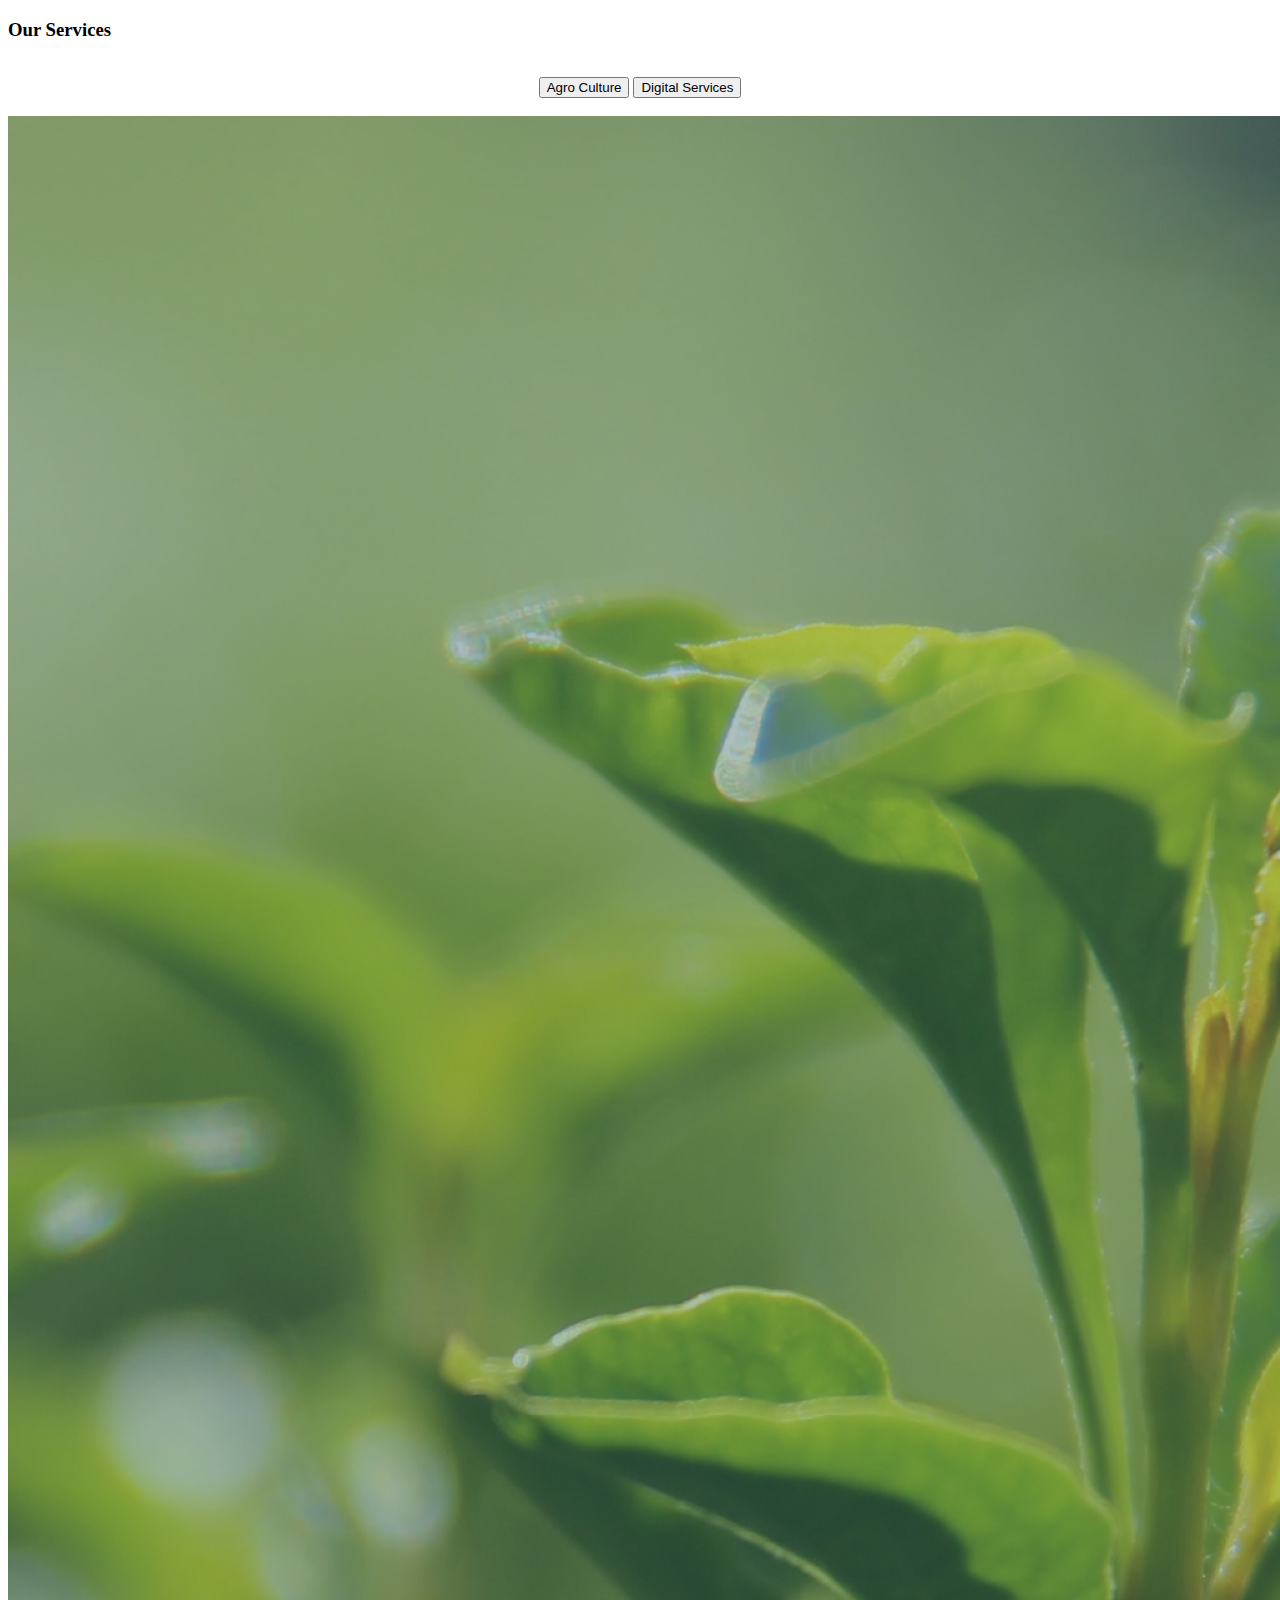
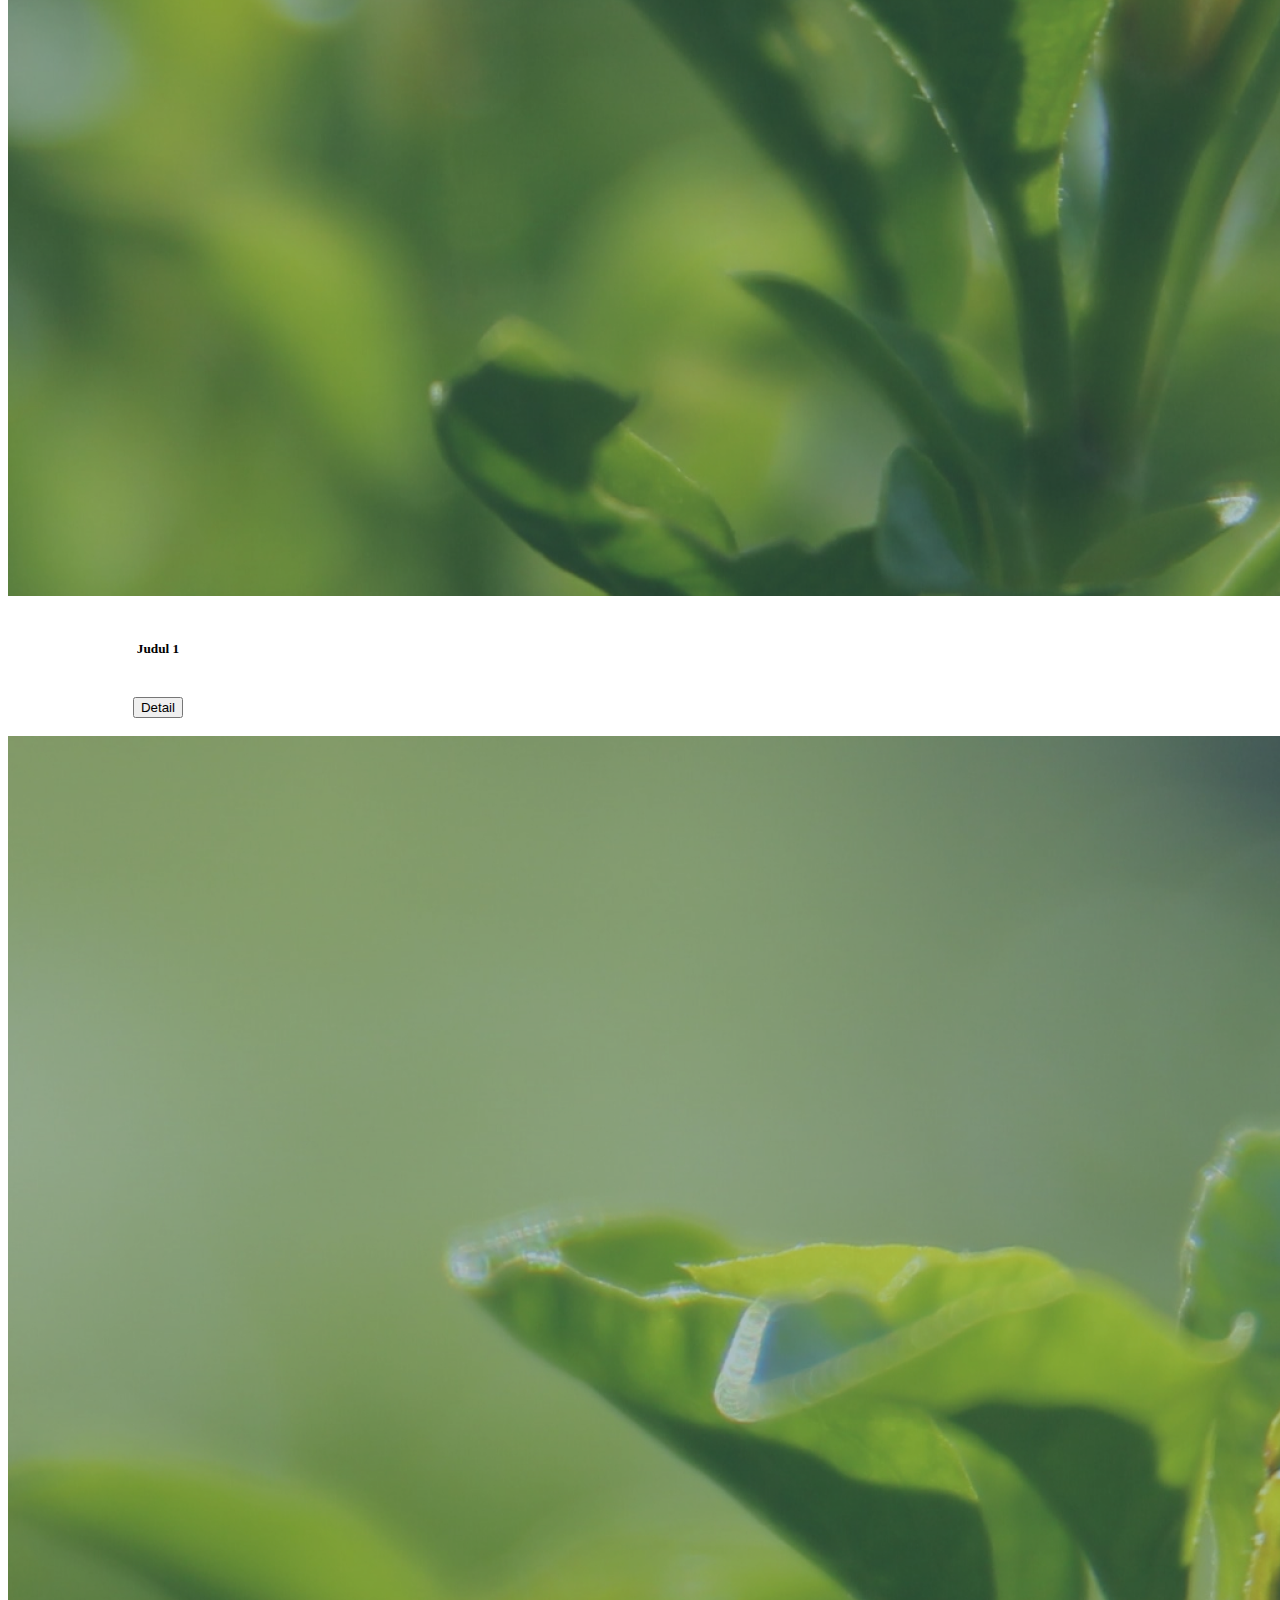
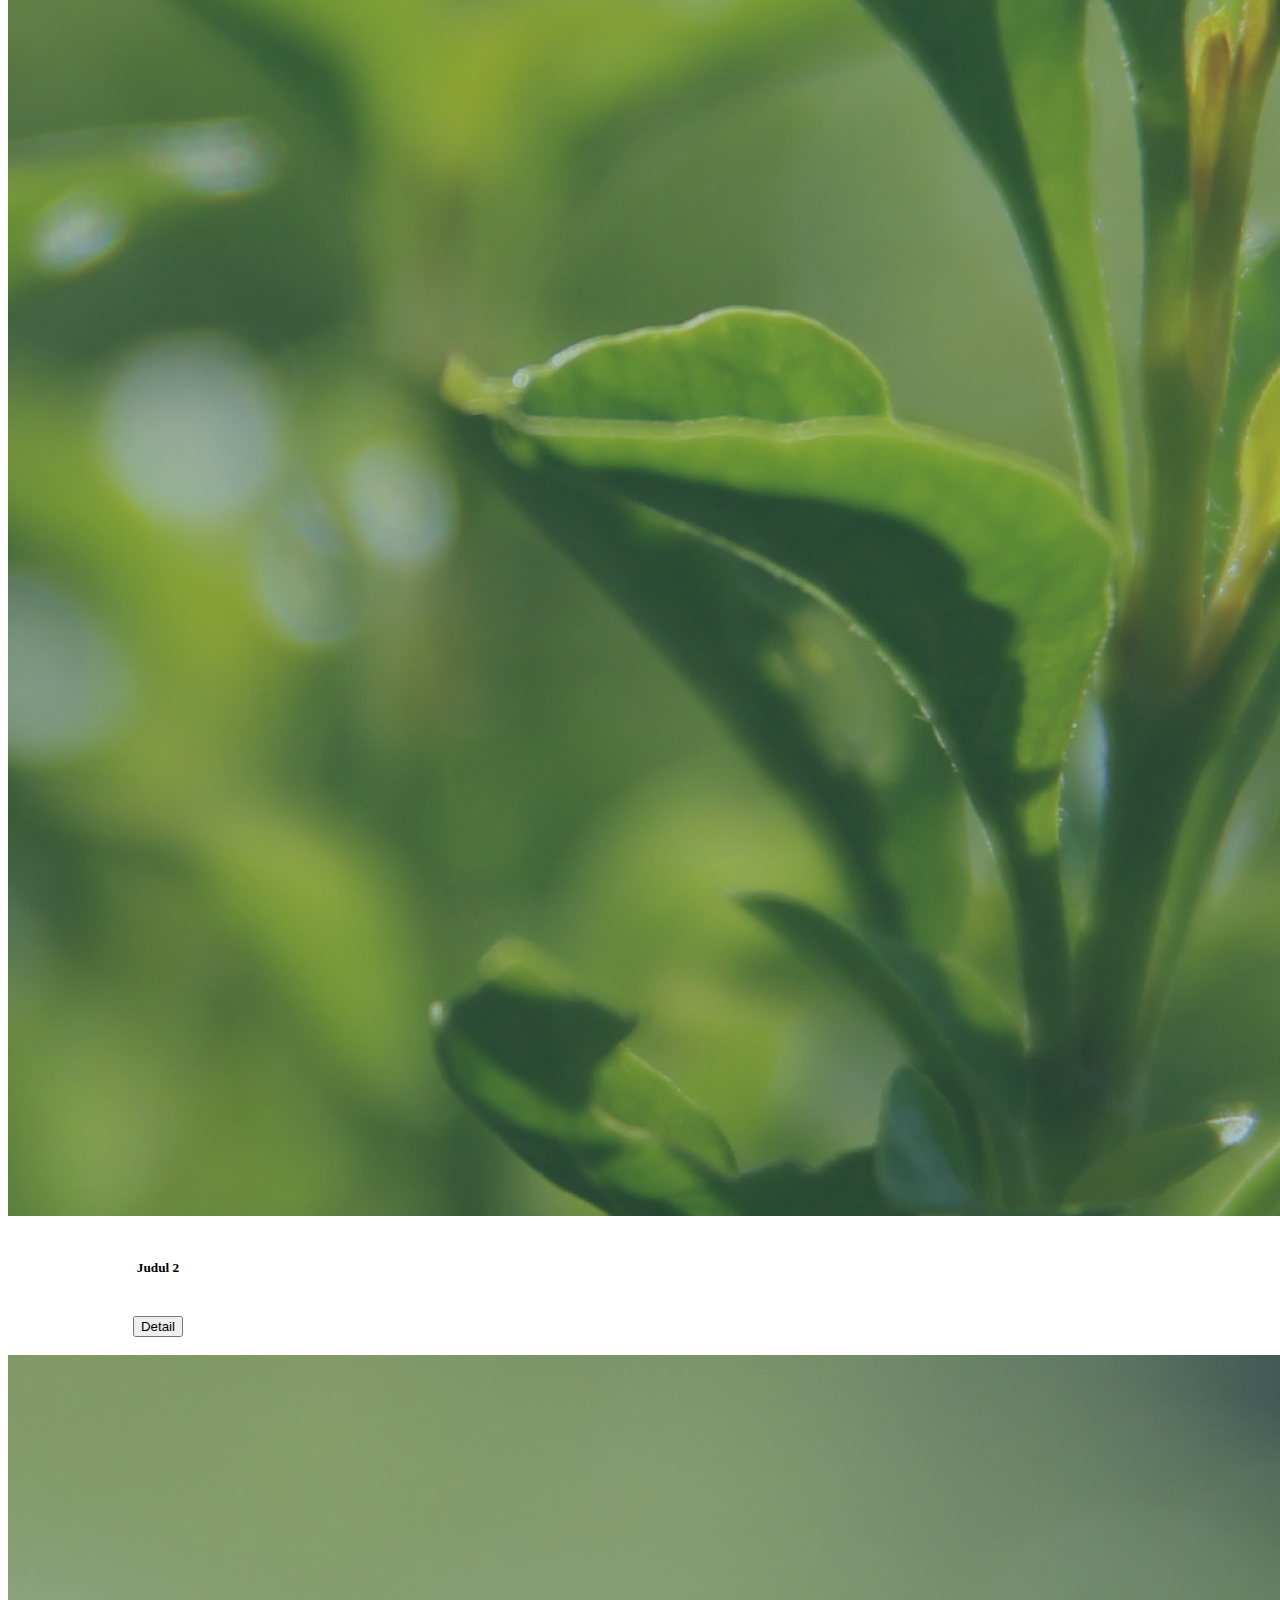
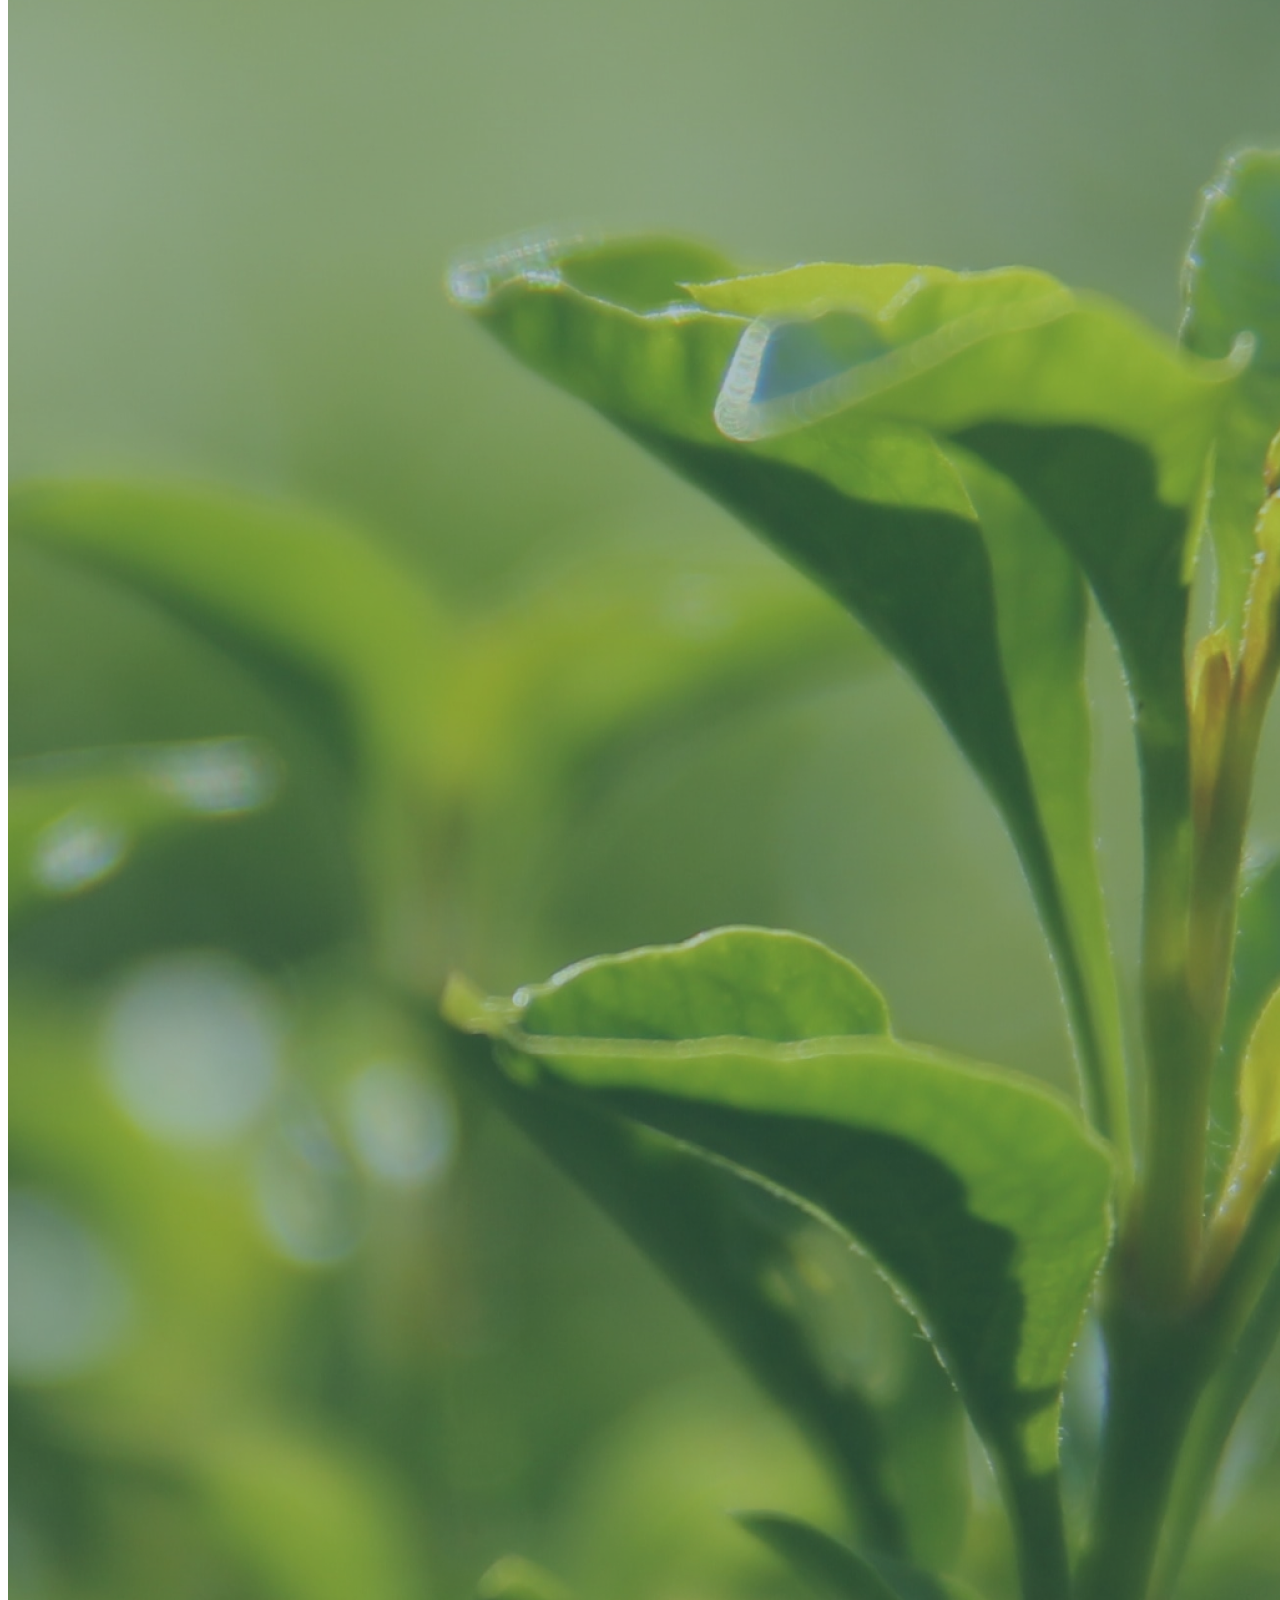
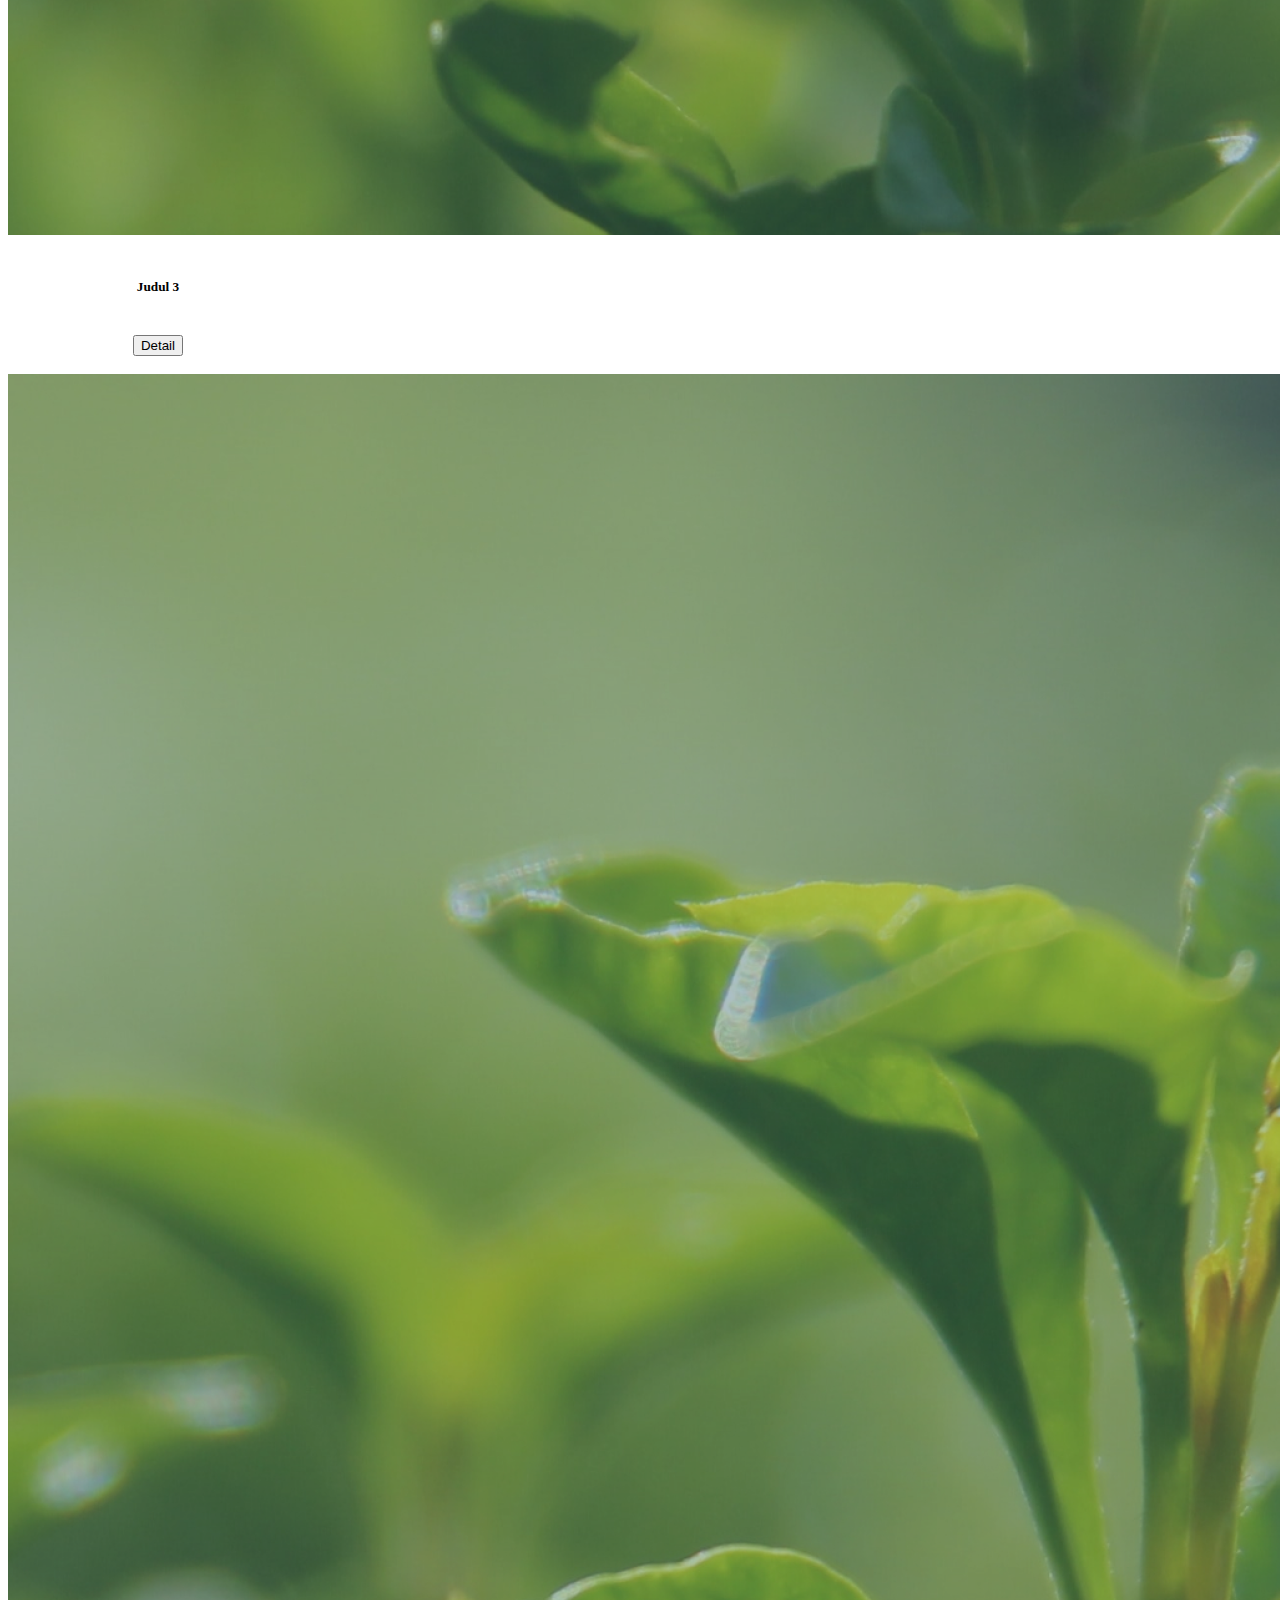
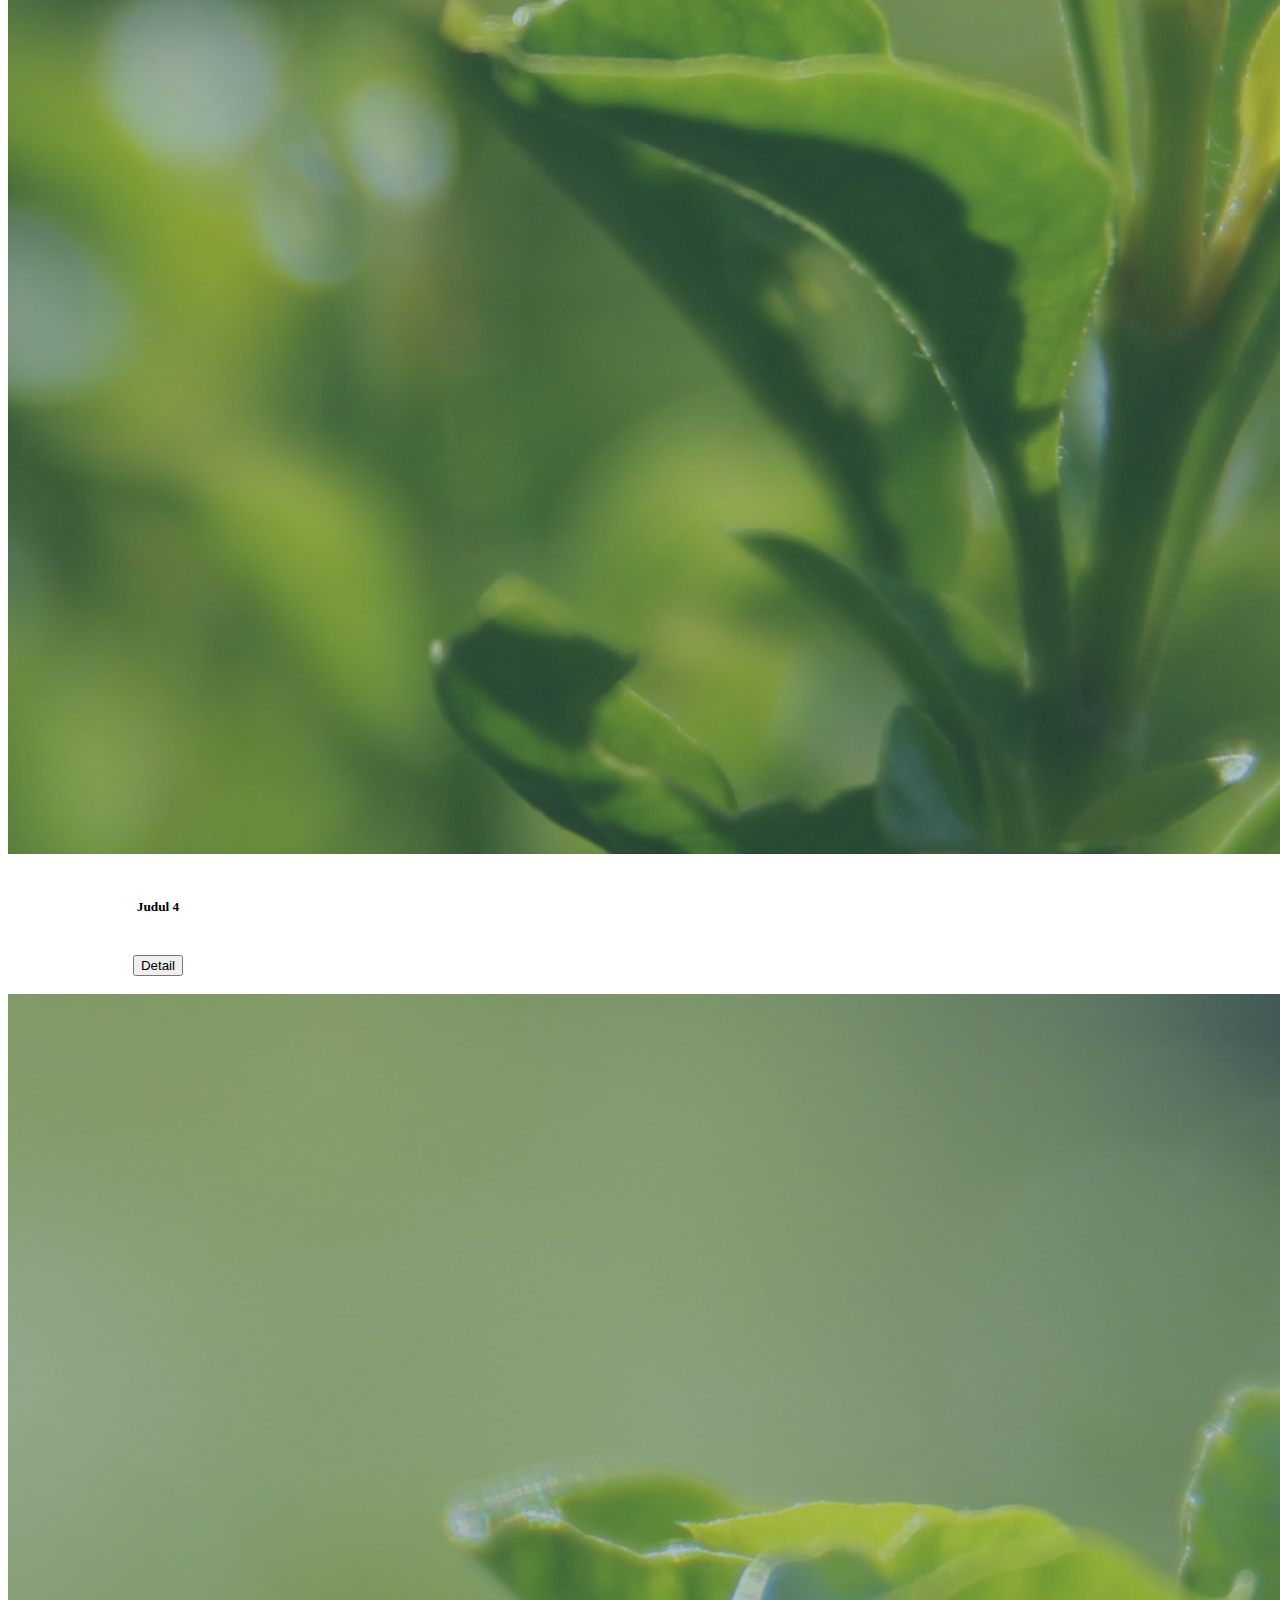
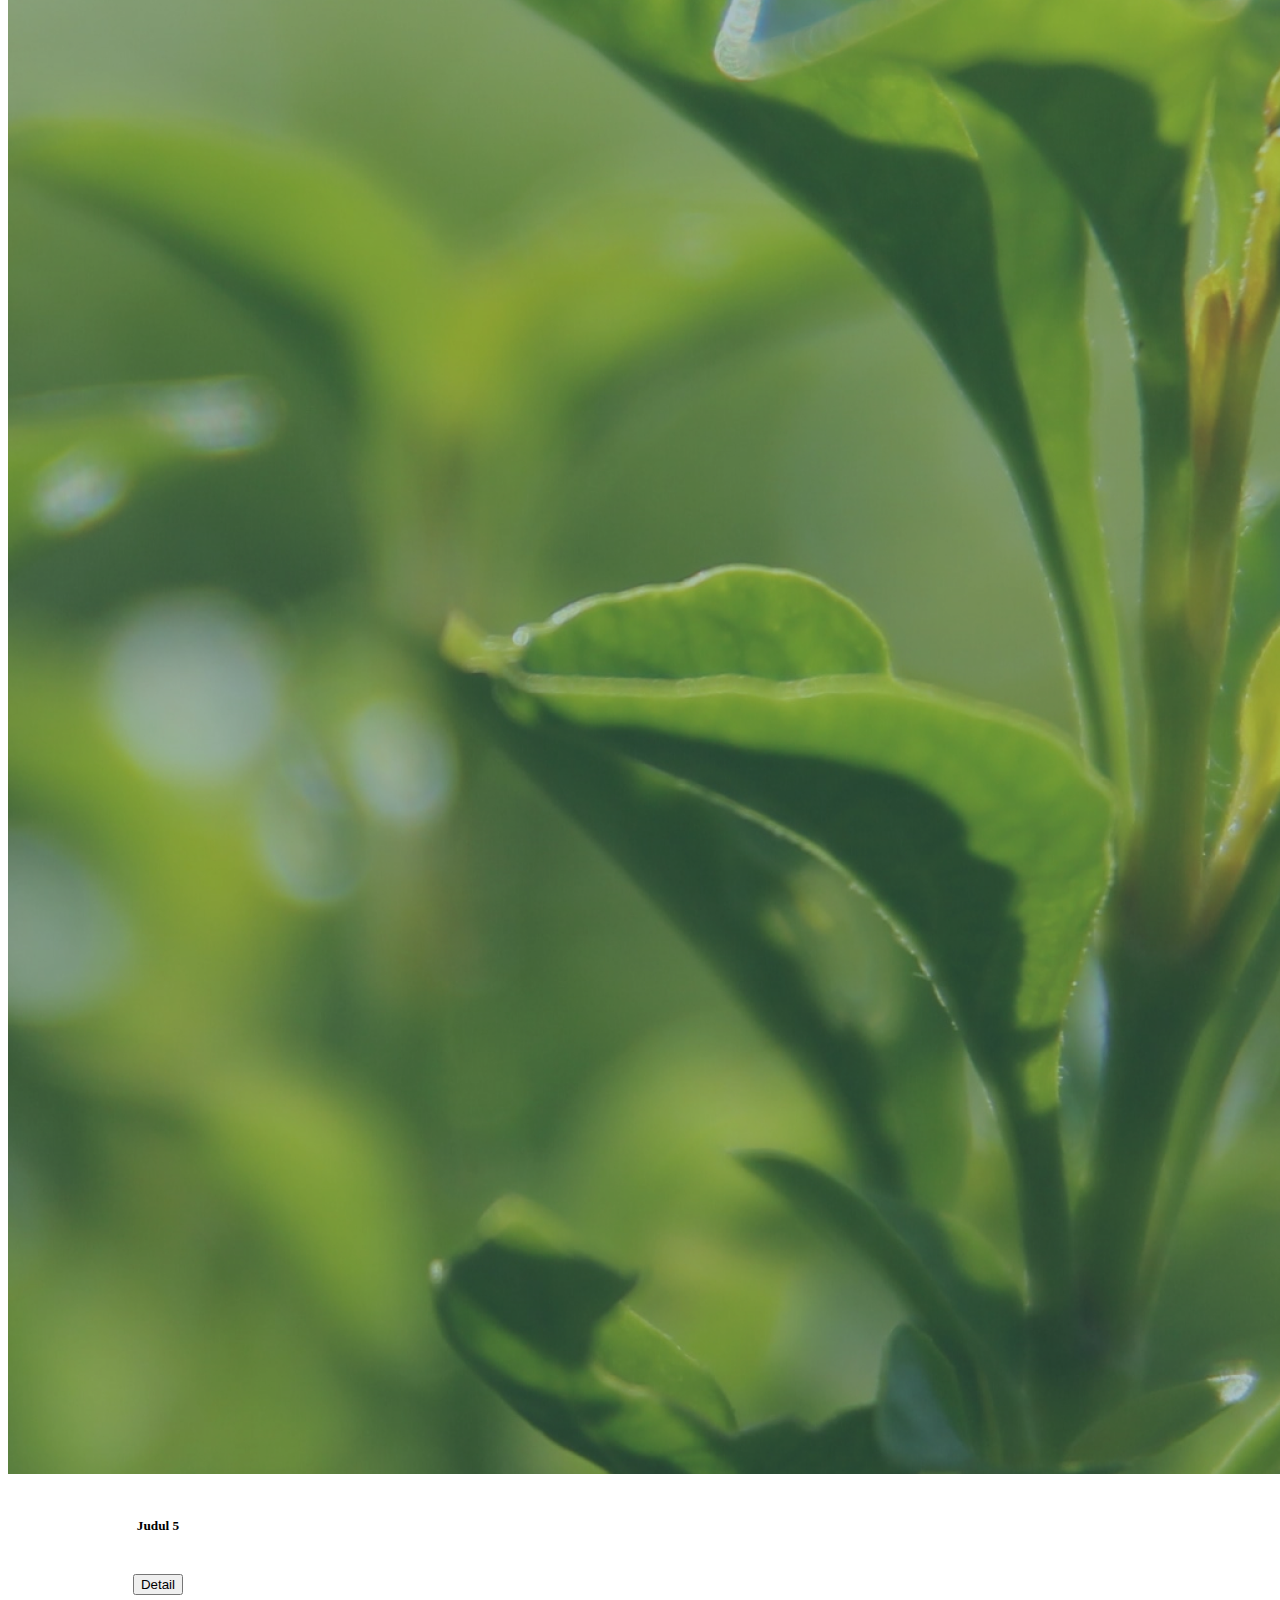
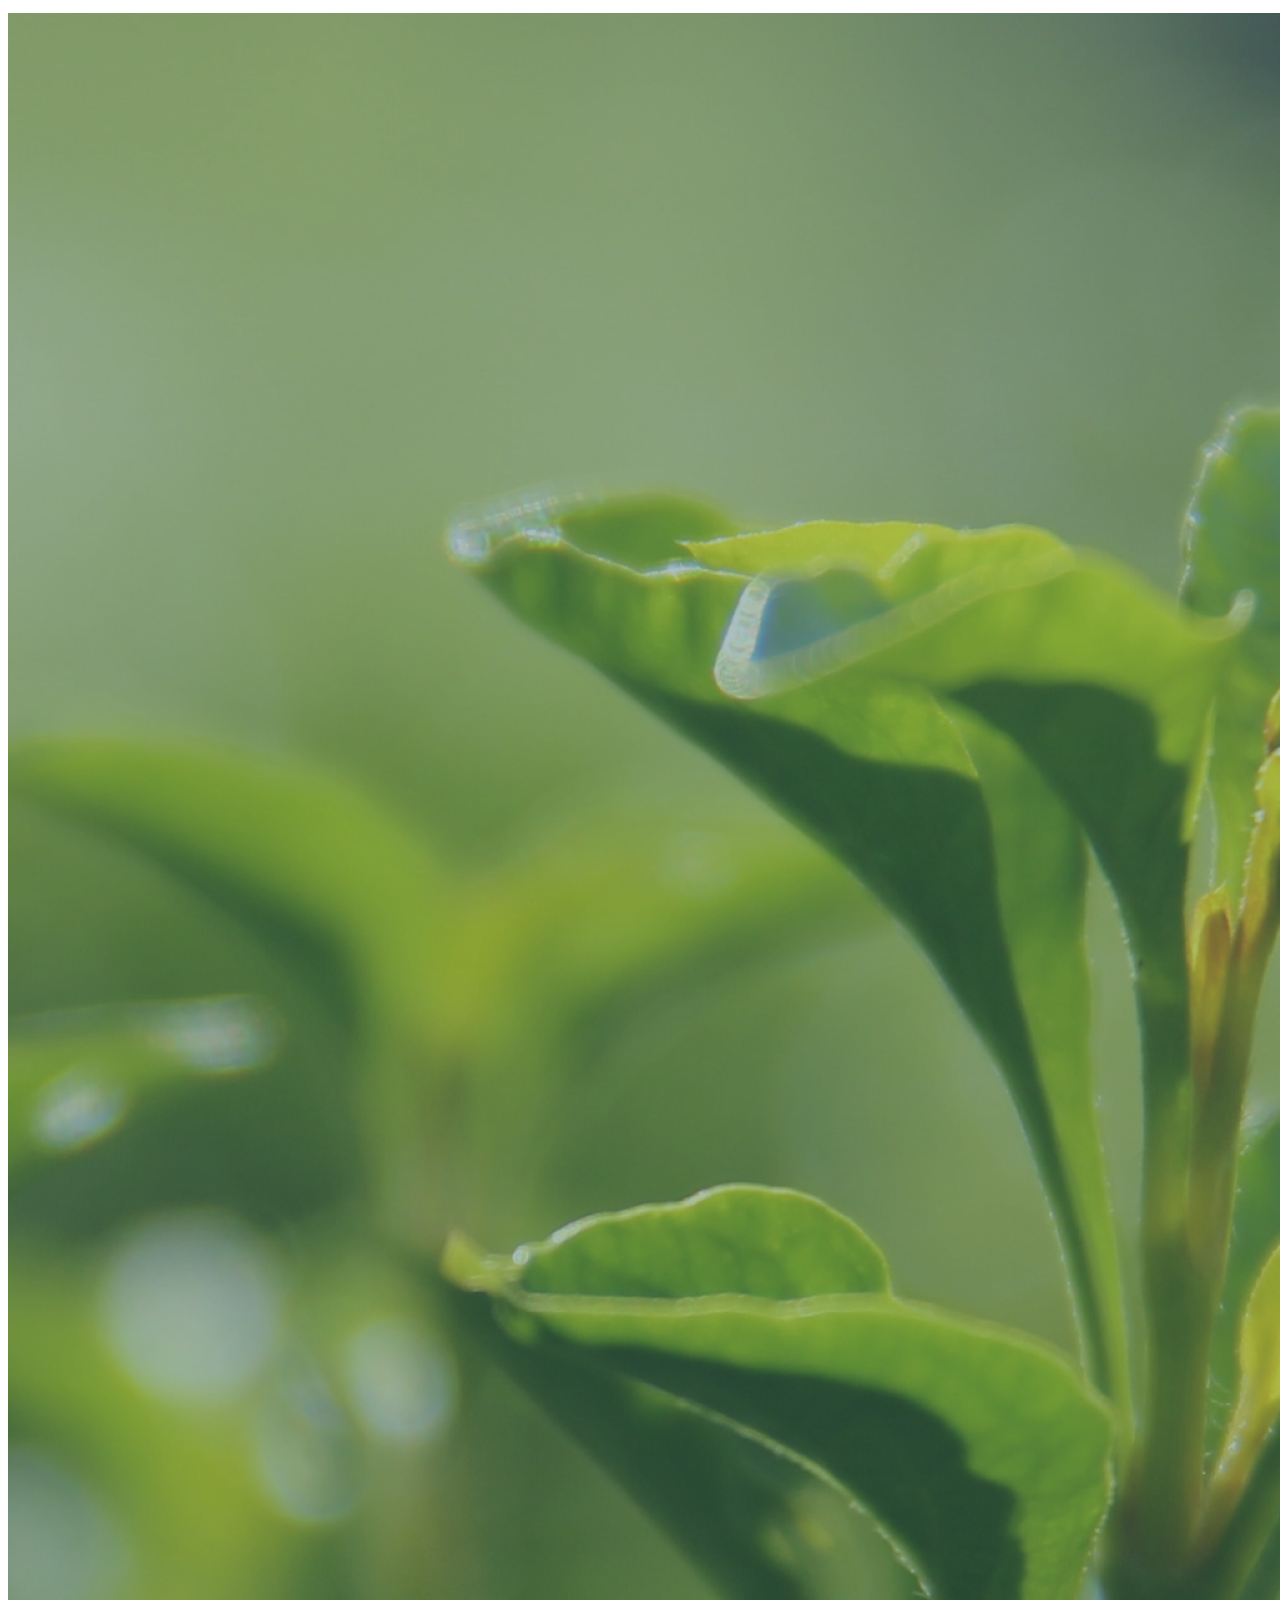
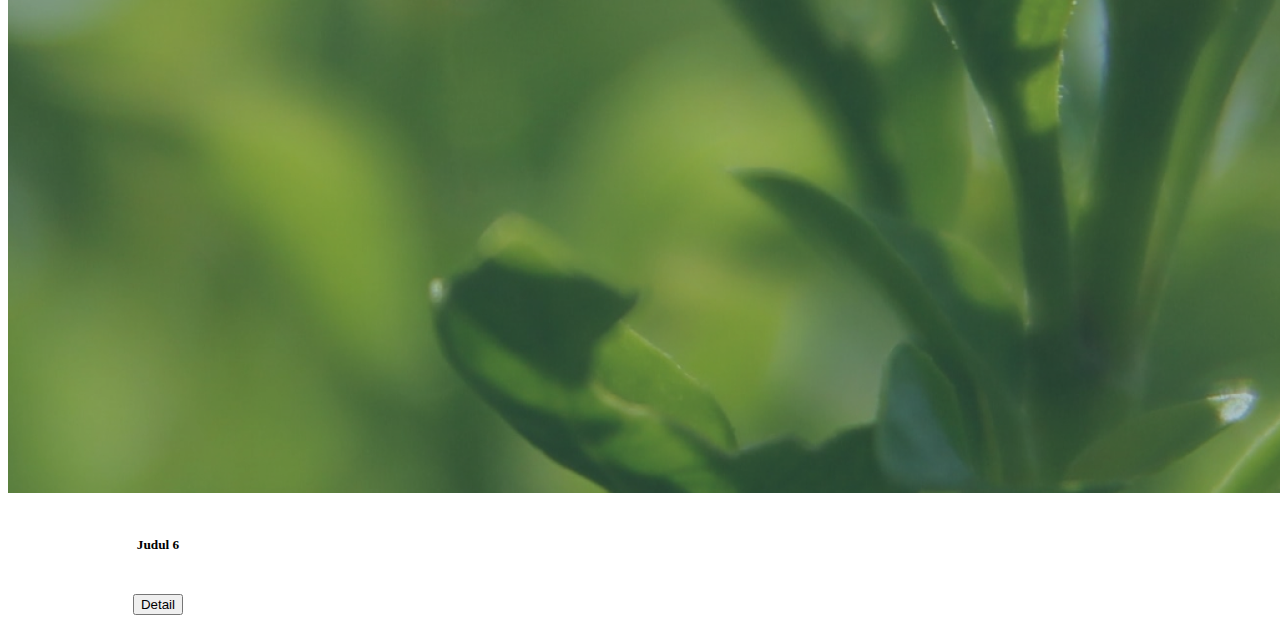
<file: service.html>
<!DOCTYPE html>
<html lang="en">
<head>
    <meta charset="UTF-8">
    <meta http-equiv="X-UA-Compatible" content="IE=edge">
    <meta name="viewport" content="width=device-width, initial-scale=1.0">
    <title>Document</title>
</head>
<body>
    <!-- Our Services -->
    <div class="container">
      <div class="content1">
          <div class="header">
              <div class="headline">
                  <h3>Our Services</h3>
              </div>
          </div><br/>
              <!-- javascript filter -->
              <center>
              <div id="myBtnContainer">
                <button id="btn1" class="btn active" onclick="filterSelection('agro')">Agro Culture</button>
                <button class="btn" onclick="filterSelection('digital')"> Digital Services</button>
              </div>
              </center>
             
              <div class="containerfilter">
                <div class="opsi agro">
                  <div class="col-sm-4">
                    <div class="card" style="width: 300px;">
                      <div class="card-body-services">
                        <center>
                          <br/>
                          <img class="img-services" src="assets/tea.png" class="card-img-top" alt="..."><br/><br/>
                          <h5 class="card-title">Judul 1</h5><br/>
                          <button type="button" class="btn-custom">Detail</button>
                        </center>
                      </div>
                    </div>
                  </div>
                </div>
                  <!-- 2 -->
                  <div class="opsi agro">
                  <div class="col-sm-4">
                    <div class="card" style="width: 300px;">
                      <div class="card-body-services">
                        <center>
                          <br/>
                          <img class="img-services" src="assets/tea.png" class="card-img-top" alt="..."><br/><br/>
                          <h5 class="card-title">Judul 2</h5><br/>
                          <button type="button" class="btn-custom">Detail</button>
                        </center>
                      </div>
                    </div>
                  </div>
                  </div>
                  <!-- 3 -->
                  <div class="opsi agro">
                  <div class="col-sm-4">
                    <div class="card" style="width: 300px;">
                      <div class="card-body-services">
                        <center>
                          <br/>
                          <img class="img-services" src="assets/tea.png" class="card-img-top" alt="..."><br/><br/>
                          <h5 class="card-title">Judul 3</h5><br/>
                          <button type="button" class="btn-custom">Detail</button>
                        </center>
                      </div>
                    </div>
                  </div>
                </div>
                  <!-- 4 -->
                  <div class="opsi digital">
                  <div class="col-sm-4">
                    <div class="card" style="width: 300px;">
                      <div class="card-body-services">
                        <center>
                          <br/>
                          <img class="img-services" src="assets/tea.png" class="card-img-top" alt="..."><br/><br/>
                          <h5 class="card-title">Judul 4</h5><br/>
                          <button type="button" class="btn-custom">Detail</button>
                        </center>
                      </div>
                    </div>
                  </div>
                </div>
                  <!-- 5 -->
                <div class="opsi digital">
                  <div class="col-sm-4">
                    <div class="card" style="width: 300px;">
                      <div class="card-body-services">
                        <center>
                          <br/>
                          <img class="img-services" src="assets/tea.png" class="card-img-top" alt="..."><br/><br/>
                          <h5 class="card-title">Judul 5</h5><br/>
                          <button type="button" class="btn-custom">Detail</button>
                        </center>
                      </div>
                    </div>
                  </div>
                </div>
                  <!-- 6 -->
                  <div class="opsi digital">
                  <div class="col-sm-4">
                    <div class="card" style="width: 300px;">
                      <div class="card-body-services">
                        <center>
                          <br/>
                          <img class="img-services" src="assets/tea.png" class="card-img-top" alt="..."><br/><br/>
                          <h5 class="card-title">Judul 6</h5><br/>
                          <button type="button" class="btn-custom">Detail</button>
                        </center>
                      </div>
                    </div>
                </div>
              </div>
              </div>
          </div>
        </div>
    </div>
    <!-- end our services -->
</body>
</html>
</file>
